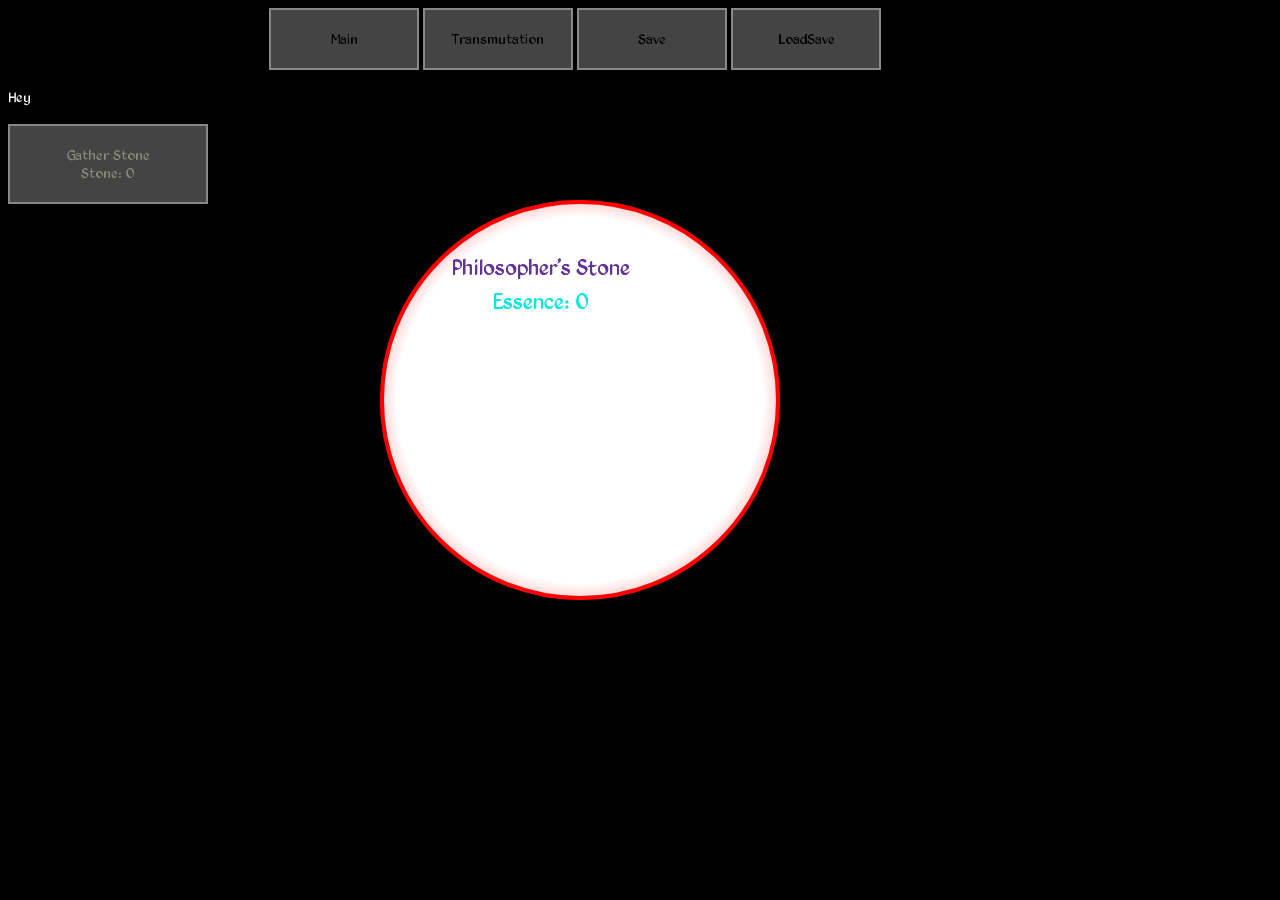
<file: An Alchemists Guide To Fame, Fortune, and Universal Domination.html>
<html class="noselect">
	<head>
		<meta name="viewport" content="width=device-width, initial-scale=1.0">
		<link rel="stylesheet" type="text/css" href="MainSheet.css" />
		<script src="https://ajax.googleapis.com/ajax/libs/jquery/3.2.1/jquery.min.js"></script>
		<script type="text/javascript" src="bignumber.js"></script>
		<script type="text/javascript" src="Resources.js"></script>
		<script type="text/javascript" src="update.js"></script>
		<script type="text/javascript" src="main.js"></script>
			
	</head>
	<body>
		<ul id="navbar">
			<li><input type="button" class="utilButton" value="Main" onClick="unhide('Main')"/></li>
			<li><input type="button" class="utilButton" value="Transmutation" onClick="unhide('Transmutation')"/></li>
			<li><input type="button" class="utilButton" value="Save" onClick="save()"/></li>
			<li><input type="button" class="utilButton" value="LoadSave" onClick="loadSave()"/></li>
		</ul>
		<div id="Main" class="yo">
			<p class ="test"> Hey </p>
			<div id="GatherButtons">
				<div><button onClick="resourceClick('Stone')"  class="StoneC resourceButton">Gather Stone <div>Stone: <span class="Stone">0</span></div></button></div>
			</div>
			<div>
				<ul id="ResourceTable">
				</ul>
			</div>
			<div>
				<ul id="HomunculusTable">
				</ul>
			</div>
			<div>
				<input type="button" class="Philo" onClick="resourceClick('Essence');unhide('Transmutation');"/><span class = "PhiloText noselect">Philosopher's Stone<div class="EssenceC"> Essence: <span class="Essence">0</span></div></span></button>
			</div>
			<p id="p1" hidden> Hey not im hidden</p>
		</div>
		<div id = "Transmutation" class="hidden">
			<div id="HomunculusButtons">
				<div><button onClick="homunculusClick('Stone')"  class="StoneC tooltip resourceButton">Create Stone Homunculus <div>Stone Homunculi: <span class="StoneHom">0</span></div><div class = "tooltiptext">Cost:<span class="StoneCost">15</span><div>Gathers stone and fights for you!</div><div><i>'Has a heart of stone'</i></div></button></div></div>
			</div>
			<input type="button" class="Philo" onClick="resourceClick('Essence');unhide('Transmutation');"/><span class = "PhiloText noselect">Philosopher's Stone<div class="EssenceC"> Essence: <span class="Essence">0</span> </div></span></span></button>
		</div>

	</body>
</html>
</file>
<file: MainSheet.css>
/*
 * What follows is the result of much research on cross-browser styling.
 * Credit left inline and big thanks to Nicolas Gallagher, Jonathan Neal,
 * Kroc Camen, and the H5BP dev community and team.
 */

/* ==========================================================================
   Base styles: opinionated defaults
   ========================================================================== */

html {
    color: #222;
    font-size: 1em;
    line-height: 1.4;
}

#wrapper {
    margin-left:auto;
    margin-right:auto;
    width:1440px;
}


/*
 * Remove text-shadow in selection highlight:
 * https://twitter.com/miketaylr/status/12228805301
 *
 * Vendor-prefixed and regular ::selection selectors cannot be combined:
 * https://stackoverflow.com/a/16982510/7133471
 *
 * Customize the background color to match your design.
 */

::selection {
    background: #b3d4fc;
    text-shadow: none;
}

/*
 * A better looking default horizontal rule
 */

hr {
    display: block;
    height: 1px;
    border: 0;
    border-top: 1px solid #ccc;
    margin: 1em 0;
    padding: 0;
}

/*
 * Remove the gap between audio, canvas, iframes,
 * images, videos and the bottom of their containers:
 * https://github.com/h5bp/html5-boilerplate/issues/440
 */

audio,
canvas,
iframe,
img,
svg,
video {
    vertical-align: middle;
}

/*
 * Remove default fieldset styles.
 */

fieldset {
    border: 0;
    margin: 0;
    padding: 0;
}

/*
 * Allow only vertical resizing of textareas.
 */

textarea {
    resize: vertical;
}

/* ==========================================================================
   Browser Upgrade Prompt
   ========================================================================== */

.browserupgrade {
    margin: 0.2em 0;
    background: #ccc;
    color: #000;
    padding: 0.2em 0;
}

/* ==========================================================================
   Author's custom styles
   ========================================================================== */
@font-face {
	font-family: Kings;
	src: url(Kings.ttf);
}

body{
    background: #000;
    font-family: Kings;
    font-size:16px;
    color:#fff;
}

a{
    color:#0b0;
}

.tooltip {
	position: relative;
	display: inline-block;
}

/* Tooltip text */
.tooltip .tooltiptext {
	visibility: hidden;
	width: 120px;
	background: #444;
	color: black;
	text-align: center;
	padding: 5px;
    border-radius: 2;
	left: 105%;
	top: -2px;
    /* Position the tooltip text*/
	position: absolute;
	z-index: 1;
    border:2px solid #888;
}

/* Show the tooltip text when you mouse over the tooltip container */
.tooltip:hover .tooltiptext {
	background: #666;
	visibility: visible;
}

button{

}
button:hover{
    background: #666;
}
button:disabled{
    cursor:default;
}
button:disabled:hover{
    background: #444;
}
button:focus {
	outline: none;
}
input:focus {
	outline: none;
}

.StoneC {
	color: #8B8D7A;

}

.GoldC {
	color: #D4AF37;

}

.EssenceC {
	color: #08e8de;
}

.Philo {
	background: -webkit-radial-gradient(white 66%, red);
	background: -o-radial-gradient(white 66%, red);
	background: -moz-radial-gradient(white 66%, red);
	background: radial-gradient(white 66%, red);
	width: 400px;
	height: 400px;
	-webkit-border-radius: 100%;
	-moz-border-radius: 100%;
	border-radius: 1005;
	position: absolute;
	top: 200px;
    right: 500px;
	border:4px solid red;
	outline: none;
}
.Philo:hover {
	border:4px solid #FF7F7F;
}

.PhiloText {
	font-size: 24px;
	color:  #663399 ;
	text-align: center;
	position: absolute;
	top: 250px;
    right: 1290px;
	margin-top: 0px;
	margin-left: 0px;
	margin-right: -50%;
	z-index: 90000;

}

#circle {
	width: 50px;
	height: 50px;
    -webkit-border-radius: 25px;
    -moz-border-radius: 25px;
    border-radius: 25px;
	background: white;
    }

.ResourceTable {
    text-align: left;
    border:2px solid #888;
	background: #444;
	list-style-type: none;
    width:120   px;
	float: none;
    position:absolute;
    padding:0;
}

#HomunculusTable {
	list-style-type: none;
	margin: 0;
	padding: 0;
	float: left;
    background: #444;
}

#HomunculusButtons {
	margin-top: 5px;
	width: 200px;
}

#GatherButtons {
    margin-top: 5px;
	width: 200px;
}

.resourceButton {
	background: #444;
    border:2px solid #888;
    border-radius: 2;
    cursor:pointer;
	padding: 20px;
	font-family: Kings;
	font-size:16px;
	width: 100%;
}
.utilButton {
	background: #444;
    border:2px solid #888;
    border-radius: 2;
    cursor:pointer;
	padding: 20px;
	font-family: Kings;
	font-size:16px;
	width: 150px;
}

#navbar {
    list-style-type: none;
    text-align: center;
    margin: 0;
    padding-right: 170px;
}

#navbar li {
    display: inline-block;
}


::-webkit-scrollbar {
    width: 0px;
    background: transparent;
}












/* ==========================================================================
   Helper classes
   ========================================================================== */

/*
 * Hide visually and from screen readers
 */
 .noselect {
  -webkit-touch-callout: none; /* iOS Safari */
    -webkit-user-select: none; /* Safari */
     -khtml-user-select: none; /* Konqueror HTML */
       -moz-user-select: none; /* Firefox */
        -ms-user-select: none; /* Internet Explorer/Edge */
            user-select: none; /* Non-prefixed version, currently
                                  supported by Chrome and Opera */
}

.hidden {
    display: none !important;
}

.textOutline {
	text-shadow: 1px 0 0 #000, 0 -1px 0 #000, 0 1px 0 #000, -1px 0 0 #000;
}
/*
 * Hide only visually, but have it available for screen readers:
 * https://snook.ca/archives/html_and_css/hiding-content-for-accessibility
 *
 * 1. For long content, line feeds are not interpreted as spaces and small width
 *    causes content to wrap 1 word per line:
 *    https://medium.com/@jessebeach/beware-smushed-off-screen-accessible-text-5952a4c2cbfe
 */

.visuallyhidden {
    border: 0;
    clip: rect(0 0 0 0);
    clip-path: inset(50%);
    height: 1px;
    margin: -1px;
    overflow: hidden;
    padding: 0;
    position: absolute;
    width: 1px;
    white-space: nowrap; /* 1 */
}

/*
 * Extends the .visuallyhidden class to allow the element
 * to be focusable when navigated to via the keyboard:
 * https://www.drupal.org/node/897638
 */

.visuallyhidden.focusable:active,
.visuallyhidden.focusable:focus {
    clip: auto;
    clip-path: none;
    height: auto;
    margin: 0;
    overflow: visible;
    position: static;
    width: auto;
    white-space: inherit;
}

/*
 * Hide visually and from screen readers, but maintain layout
 */

.invisible {
    visibility: hidden;
}

/*
 * Clearfix: contain floats
 *
 * For modern browsers
 * 1. The space content is one way to avoid an Opera bug when the
 *    `contenteditable` attribute is included anywhere else in the document.
 *    Otherwise it causes space to appear at the top and bottom of elements
 *    that receive the `clearfix` class.
 * 2. The use of `table` rather than `block` is only necessary if using
 *    `:before` to contain the top-margins of child elements.
 */

.clearfix:before,
.clearfix:after {
    content: " "; /* 1 */
    display: table; /* 2 */
}

.clearfix:after {
    clear: both;
}

/* ==========================================================================
   EXAMPLE Media Queries for Responsive Design.
   These examples override the primary ('mobile first') styles.
   Modify as content requires.
   ========================================================================== */

@media only screen and (min-width: 35em) {
    /* Style adjustments for viewports that meet the condition */
}

@media print,
       (min-resolution: 1.25dppx),
       (min-resolution: 120dpi) {
    /* Style adjustments for high resolution devices */
}

/* ==========================================================================
   Print styles.
   Inlined to avoid the additional HTTP request:
   http://www.phpied.com/delay-loading-your-print-css/
   ========================================================================== */

@media print {
    *,
    *:before,
    *:after {
        background: transparent !important;
        color: #000 !important; /* Black prints faster:
                                   http://www.sanbeiji.com/archives/953 */
        box-shadow: none !important;
        text-shadow: none !important;
    }

    a,
    a:visited {
        text-decoration: underline;
    }

    a[href]:after {
        content: " (" attr(href) ")";
    }

    abbr[title]:after {
        content: " (" attr(title) ")";
    }

    /*
     * Don't show links that are fragment identifiers,
     * or use the `javascript:` pseudo protocol
     */

    a[href^="#"]:after,
    a[href^="javascript:"]:after {
        content: "";
    }

    pre {
        white-space: pre-wrap !important;
    }
    pre,
    blockquote {
        border: 1px solid #999;
        page-break-inside: avoid;
    }

    /*
     * Printing Tables:
     * http://css-discuss.incutio.com/wiki/Printing_Tables
     */

    thead {
        display: table-header-group;
    }

    tr,
    img {
        page-break-inside: avoid;
    }

    p,
    h2,
    h3 {
        orphans: 3;
        widows: 3;
    }

    h2,
    h3 {
        page-break-after: avoid;
    }
}
</file>
